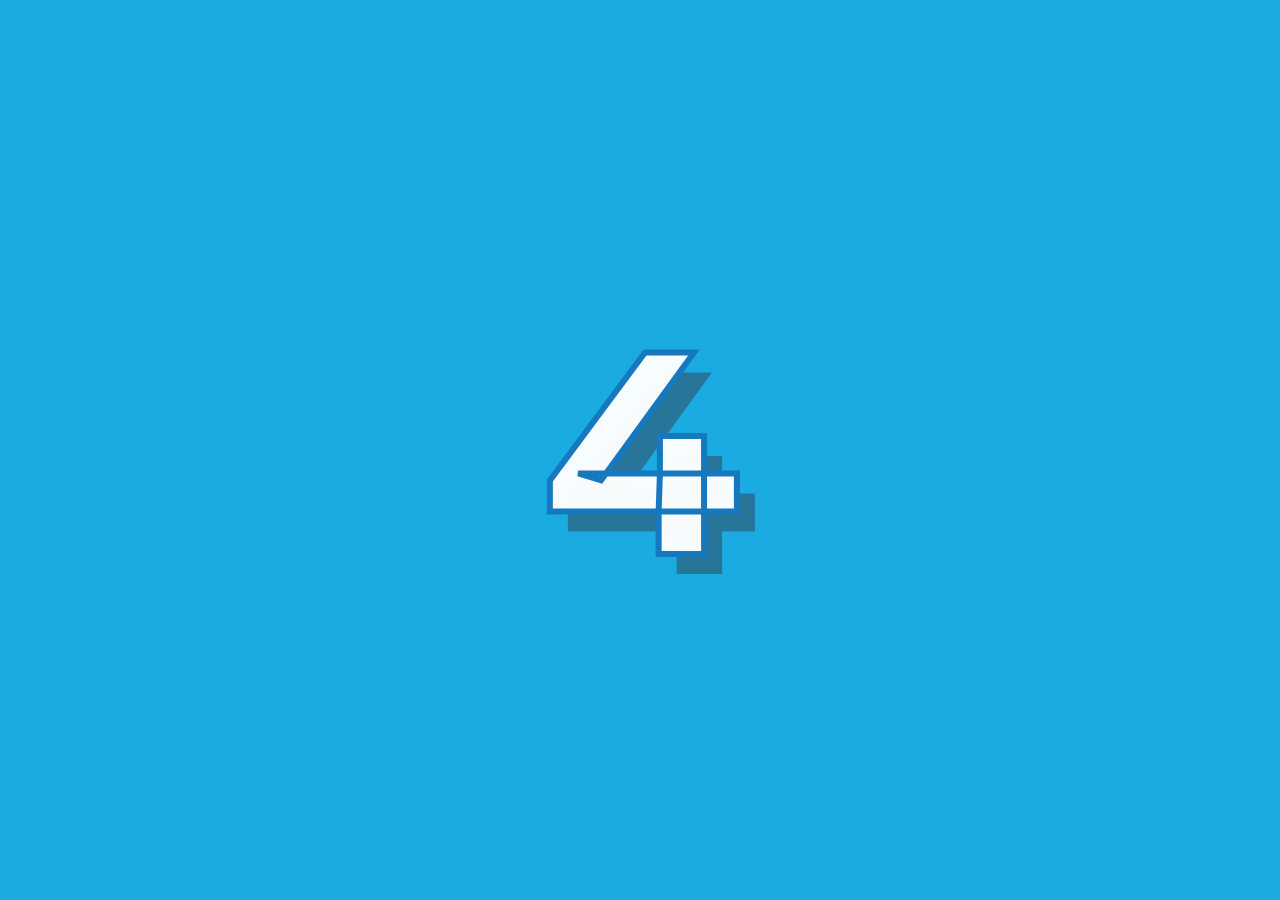
<file: index.html>
<!DOCTYPE html>
<html lang="vi" dir="ltr">
  <head>
    <meta charset="utf-8">
    <link rel="stylesheet" href="./Intro/intro.css">
    <script src="./Intro/intro.js"></script>
    <title>Happy Birthday to Giang Giang</title>
    <link rel="shortcut icon" type="image/png" href="./GGBirthday/birthdayCake.png"/>
  </head>
  <body>
    <div class="content">
        <div id="container" class="container">
        <div class="counter">
          <span id="digit" class="digit">4</span>
        </div>
      </div>
    </div>
  </body>
</html>
</file>
<file: Intro/intro.css>
@import url(https://fonts.googleapis.com/css?family=Montserrat:400,700);

body {
  cursor: none;
  margin: 0;
  padding: 0;
  height: 100vh;
  overflow: hidden;
  font-family: 'Montserrat', sans-serif;
}

.container {
  display: grid;
  place-items: center;
  background: #1aabe3;
  width: 100%;
  height: 100vh;
  overflow-y: hidden;
}

.container * {
  z-index: 1;
}

.counter {
  display: grid;
  place-items: center;
  width: 50%;
  height: 50%;
}

.digit {
  text-align: center;
  text-shadow: 18px 20px 0px rgba(49, 78, 99, 0.57);
  font-size: 18em;
  color: rgba(255, 255, 255, 0.97);
  -webkit-text-stroke-color: #1679bf;
  -webkit-text-stroke-width: thin;
  font-weight: bolder;
}
</file>
